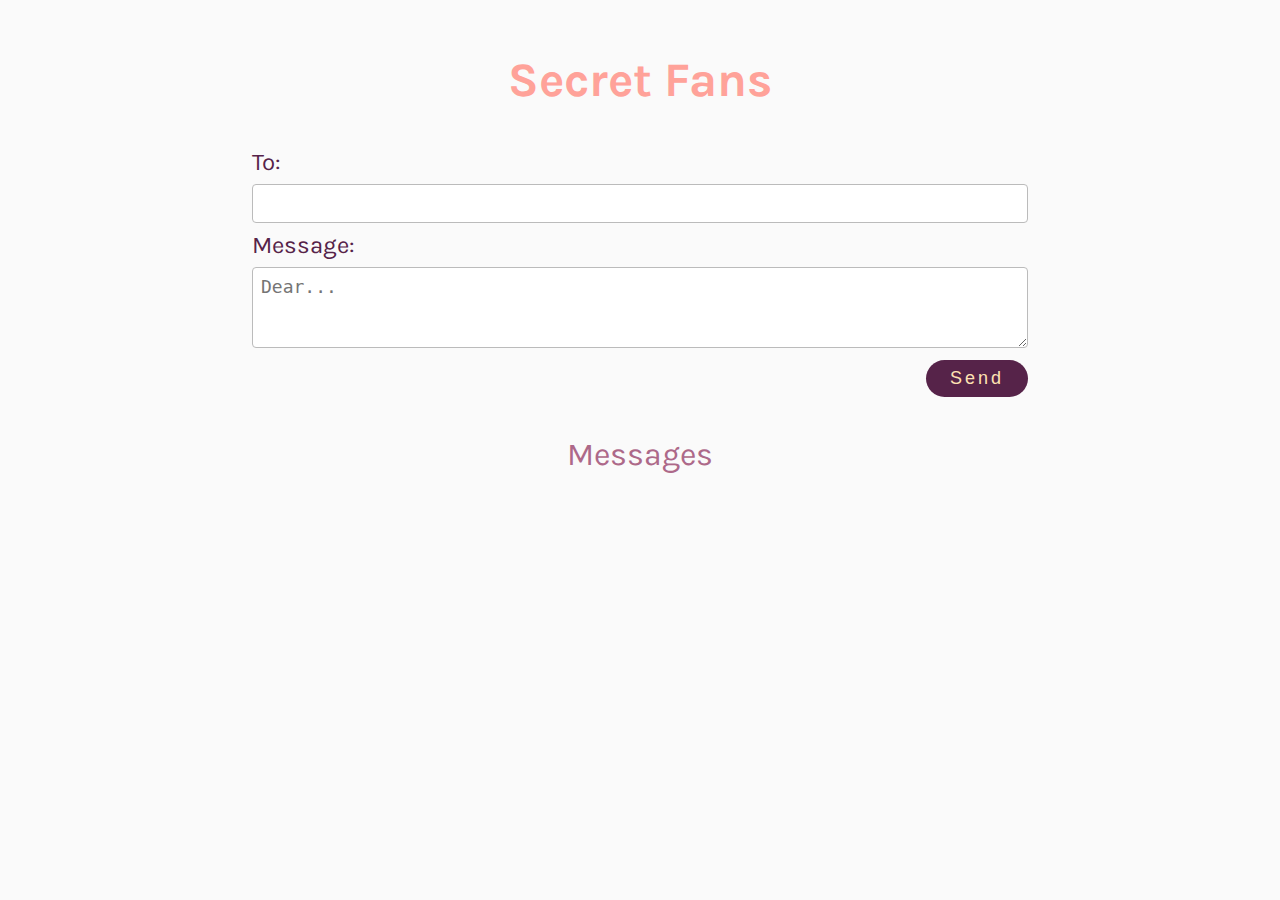
<file: index.html>
<!DOCTYPE html>
<html>
  <head>
    <script src="https://ajax.googleapis.com/ajax/libs/jquery/3.5.1/jquery.min.js"></script>
    <link href="https://fonts.googleapis.com/css2?family=Karla:ital,wght@0,400;0,700;1,400&display=swap" rel="stylesheet">
    <link rel="stylesheet" href="index.css">
    <title>Secret Fans</title>
  </head>
  <body>
    <div class="container">
      <h1>Secret Fans</h1>
      <div class="input-container">
        <h3>To:</h3>
        <input type="text" class="message-input" id="recipient"/>
        <h3>Message:</h3>
        <textarea placeholder="Dear..." rows="3" class="message-input" id="content"></textarea>
      </div>
      <div class="button-container">
        <button class="button" id="submit-post">Send</button>
      </div>
      <h2>Messages</h2>
      <div class="message-container" id="message-container"></div>
    </div>
  </body>
  <script>
    $(document).ready(function() {
      $.ajax({
        url: "http://localhost:8000/posts",
        crossDomain: true,
        dataType: "json",
      })
      .done(function(data) {
        $.each(data["posts"], function(index, message) {
          $("#message-container").append("<div class='message-item' data-id='" + message.id+ "'><h4>To: " + message.recipient + "</h4><p>"+ message.content +"</p></div>");
        });
      });
      
      $("#submit-post").click(function() {
        var recipient = $("#recipient");
        var content = $("#content");
        $.ajax({ 
            url: "http://localhost:8000/posts",
            data: {"content": content.val(), "recipient": recipient.val()},
            type: "POST",
            success: function(message) {
              location.reload();
            }
        });
      });
    });
  </script>
</html>
</file>
<file: index.css>
body {
  font-family: 'Karla', sans-serif;
  background-color: #FAFAFA;
  display: flex;
  flex-direction: column;
  align-items: center;
  box-sizing: border-box;
}

h1 {
  font-weight: 700;
  font-size: 48px;
  color: #ffa299;
}

h2 {
  font-weight: 400;
  font-size: 32px;
  color: #ad6989;
}

h3 {
  font-weight: 400;
  margin: 8px 0 ;
  font-size: 24px;
  color: #562349;
}

h4 {
  font-weight: 700;
  color: #ad6989;
  font-size: 18px;
  margin: 8px 0;
}

p {
  margin: 0;
}

.container {
  width: 100%;
  padding: 12px;
  max-width: 800px;
  display: flex;
  flex-direction: column;
  justify-content: flex-start;
  align-items: center;
  box-sizing: border-box;
}

.input-container {
  width: 100%;
  display: flex;
  flex-direction: column;
}

.message-input {
  width: 100%;
  padding: 8px;
  font-size: 18px;
  background-color: #ffffff;
  border: 1px solid #bbbbbb;
  border-radius: 4px;
  box-sizing: border-box;
}

.button-container {
  width: 100%;
  padding: 12px 0;
  display: flex;
  flex-direction: row;
  justify-content: flex-end;
  box-sizing: border-box;
}

.button {
  padding: 8px 24px;
  display: flex;
  justify-content: center;
  align-items: center;
  font-size: 18px;
  border-radius: 20px;
  letter-spacing: 3px;
  background-color: #562349;
  border: 0;
  color: #fee2b3;
}

.message-container {
  width: 100%;
  border-radius: 4px;
  display: flex;
  flex-direction: column;
  box-sizing: border-box;
}

.post-container {
  width: 100%;
  border-radius: 4px;
  display: flex;
  flex-direction: column;
  box-sizing: border-box;
}

.comment-container {
  width: 100%;
  border-radius: 4px;
  display: flex;
  flex-direction: column;
  box-sizing: border-box;
}

.message-item {
  width: 100%;
  background-color: #ffffff;
  border: 1px solid #cccccc;
  border-radius: 4px;
  display: flex;
  padding: 8px;
  margin-top: 12px;
  font-size: 18px;
  flex-direction: column;
  box-sizing: border-box;
}

.comment-item {
  width: 100%;
  background-color: #ffffff;
  border: 1px solid #cccccc;
  border-radius: 4px;
  display: flex;
  padding: 8px;
  margin-top: 12px;
  font-size: 18px;
  flex-direction: column;
  box-sizing: border-box;
}
</file>
